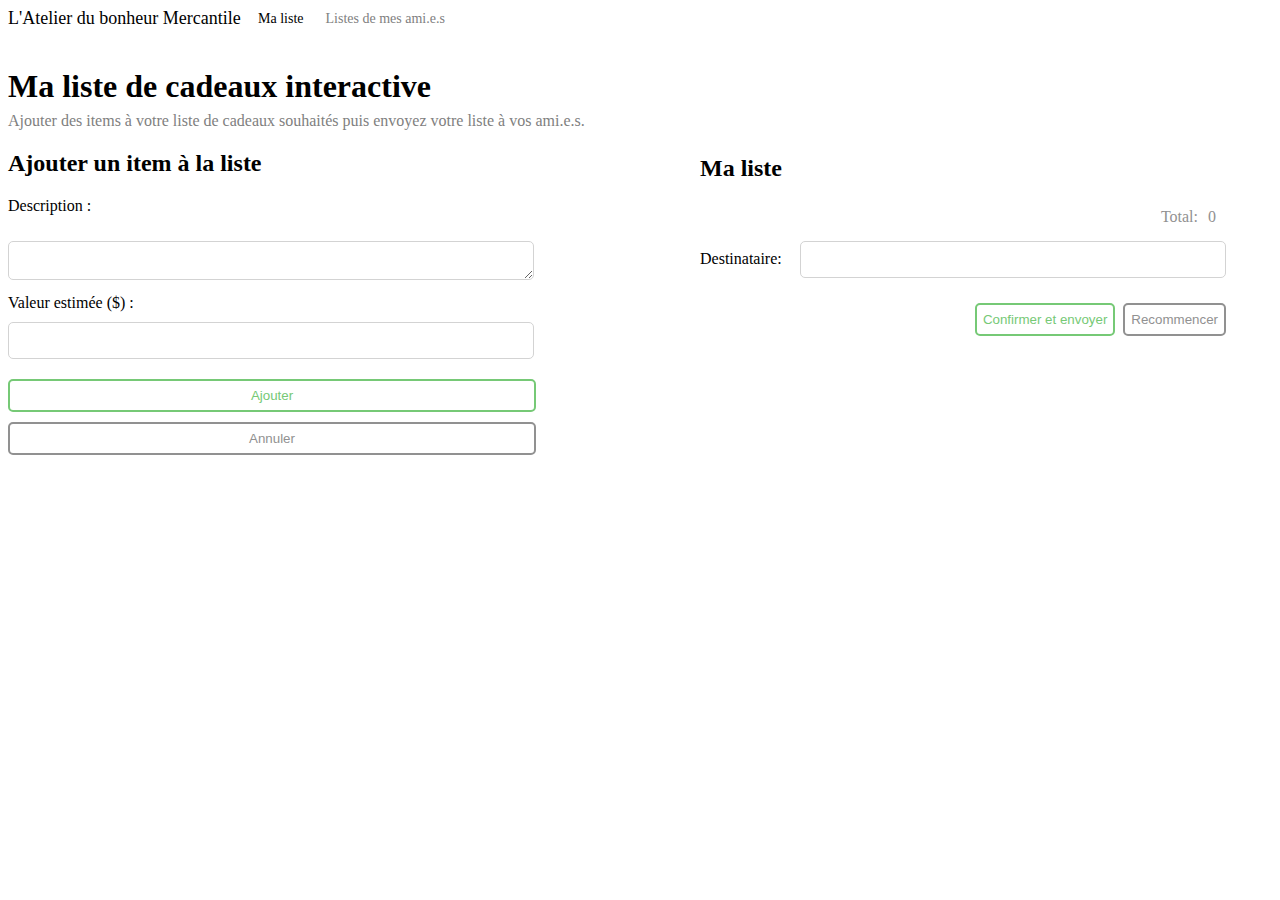
<file: index.html>
<!DOCTYPE html>
<html lang="fr">
  <head>
    <meta charset="UTF-8">
    <title>Liste_interactive</title>
    <meta name="description" content="Créer votre liste de cadeaux et envoyez-là à vos ami.e.s">
    <link rel="shortcut icon" href="imgs/favicon.ico" type="image/x-icon">
    <script src="script.js" defer></script>
    <link rel="stylesheet" href="style.css">
  </head>
  <body>
    <a class="navbar-brand" href="#">L'Atelier du bonheur Mercantile</a>
    <div>
      <p class="nav-item">
        <a class="nav-link-active" href="#">Ma liste</a>
      </p>
      <p class="nav-item">
        <a class="nav-link" aria-current="page" href="#">Listes de mes ami.e.s</a>
      </p>
    </div>
    <h1>Ma liste de cadeaux interactive</h1>
    <p class="text-muted-ms-1-mb-3">Ajouter des items à votre liste de cadeaux souhaités puis envoyez votre liste à vos
                                    ami.e.s.</p>
    <h2 class="mb-3">Ajouter un item à la liste</h2>
    <div class="mb-3">
      <p>Description :</p>
      <textarea id="desc" name="essai" required></textarea>
      <label for="desc"></label>
    </div>
    <div class="mb-4">
      <span>Valeur estimée ($) :</span><br>
      <input type="number" id="valeur">
      <label for="valeur"></label>
    </div>
    <div class="d-grid-gap-2">
      <button id="ajouter" onclick="item()" >Ajouter</button>
      <br>
      <button id="annuler" onclick="clear()" >Annuler</button>
    </div>
    <div id="ls">
        <h2>Ma liste</h2>
        <div id="maliste"></div>

            <p id="nbr">0</p>
            <p id="total">Total:</p>
            <br>
            <label for="email">Destinataire:</label>
            <input id="email" name="email" type="email">
        <div>
          <button id="no">Recommencer</button>
          <button id="go">Confirmer et envoyer</button>
        </div>
    </div>
  </body>
</html>
</file>
<file: style.css>
p, span{
    font-family: Calibri;
}

.navbar-brand{
    text-decoration: none;
    color: black;
    font-size: 18px;
    display: inline;
    position: relative;
}

.nav-item{
    display: inline;
    position: relative;
    top: -20px;
    left: 250px;
    padding-right: 18px;
}

.nav-item a{
    text-decoration: none;
    color: grey;
    font-size: 14px;

}

.nav-item .nav-link-active {
    color: black;
}

h1{
    font-family: Calibri;
}

.text-muted-ms-1-mb-3 {
    color: grey;
    margin-top: -15px;
}

h2{
    font-family: Calibri;
}

textarea, input[type="number"]{
    width: 520px;
    border-radius: 5px;
    margin-top: 10px;
    margin-bottom: 10px;
    height: 33px;
    border: 1px solid lightgrey;
}


#ajouter, #annuler{
    width: 528px;
    height: 33px;
    margin-top: 10px;
    border-radius: 5px;
    background-color: white;
}

#ajouter{
    border: solid #76c976 2px;
    color: #76c976;
}

#ajouter:hover {
    color: white;
    background-color: #76c976;
    border-color: #183f18;
}

#annuler{
    border: solid #919191 2px;
    color: #919191;
}

#annuler:hover {
    color: white;
    background-color: #e15e5e;
}

#ls{
    position: absolute;
    left: 700px;
    top: 135px;
}

#ls label{
    font-family: Calibri;
    float: left;
    margin-top: 40px;
}

#maliste {
    margin-bottom: -10px;
}

#maliste div {
    border: 1px solid lightgray;
    height: 30px;
    padding-top: 12px;
    padding-left: 15px;
}

#maliste span {
    float: right;
    margin-right: 15px;
    color: white;
    background-color: #499649;
    padding-left: 10px;
    padding-right: 10px;
    border-radius: 10px;
}

#total{
    float: right;
    margin-right: 10px;
    margin-bottom: 15px;
    color: #919191;
}

#ls p {
    float: right;
    margin-right: 10px;
    margin-bottom: 15px;
    color: #919191;
}

#ls input[type=email]{
    display: block;
    width: 420px;
    height: 33px;
    border-radius: 5px;
    border: 1px solid lightgrey;
    margin-left: 100px;
}

#ls button{
    height: 33px;
    float: right;
    margin-top: 25px;
    margin-left: 8px;
    background-color: white;
    border-radius: 5px;
}

#go {
    border: solid #76c976 2px;
    color: #76c976;
}

#go:hover {
    color: white;
    background-color: #76c976;
    border-color: #183f18;
}

#no {
    border: solid #919191 2px;
    color: #919191;
}

#no:hover {
    color: white;
    background-color: #e15e5e;
}
</file>
